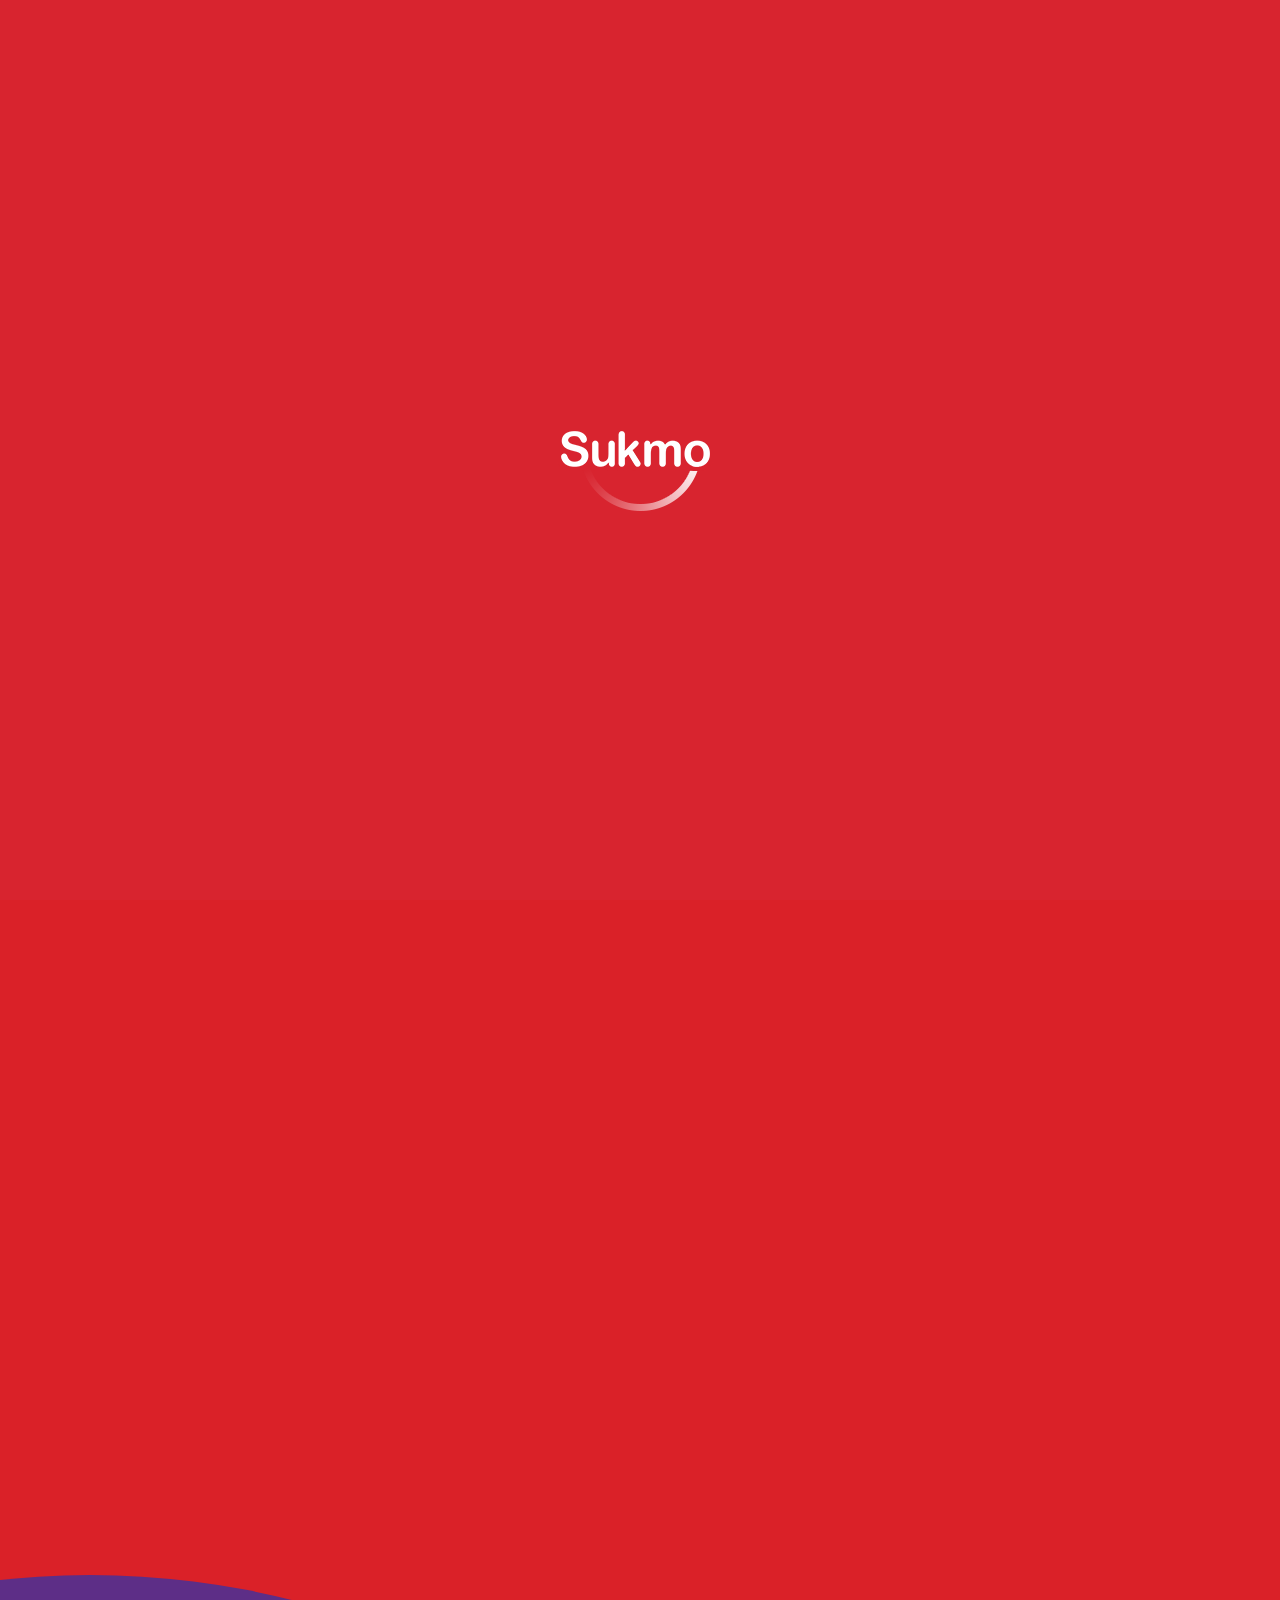
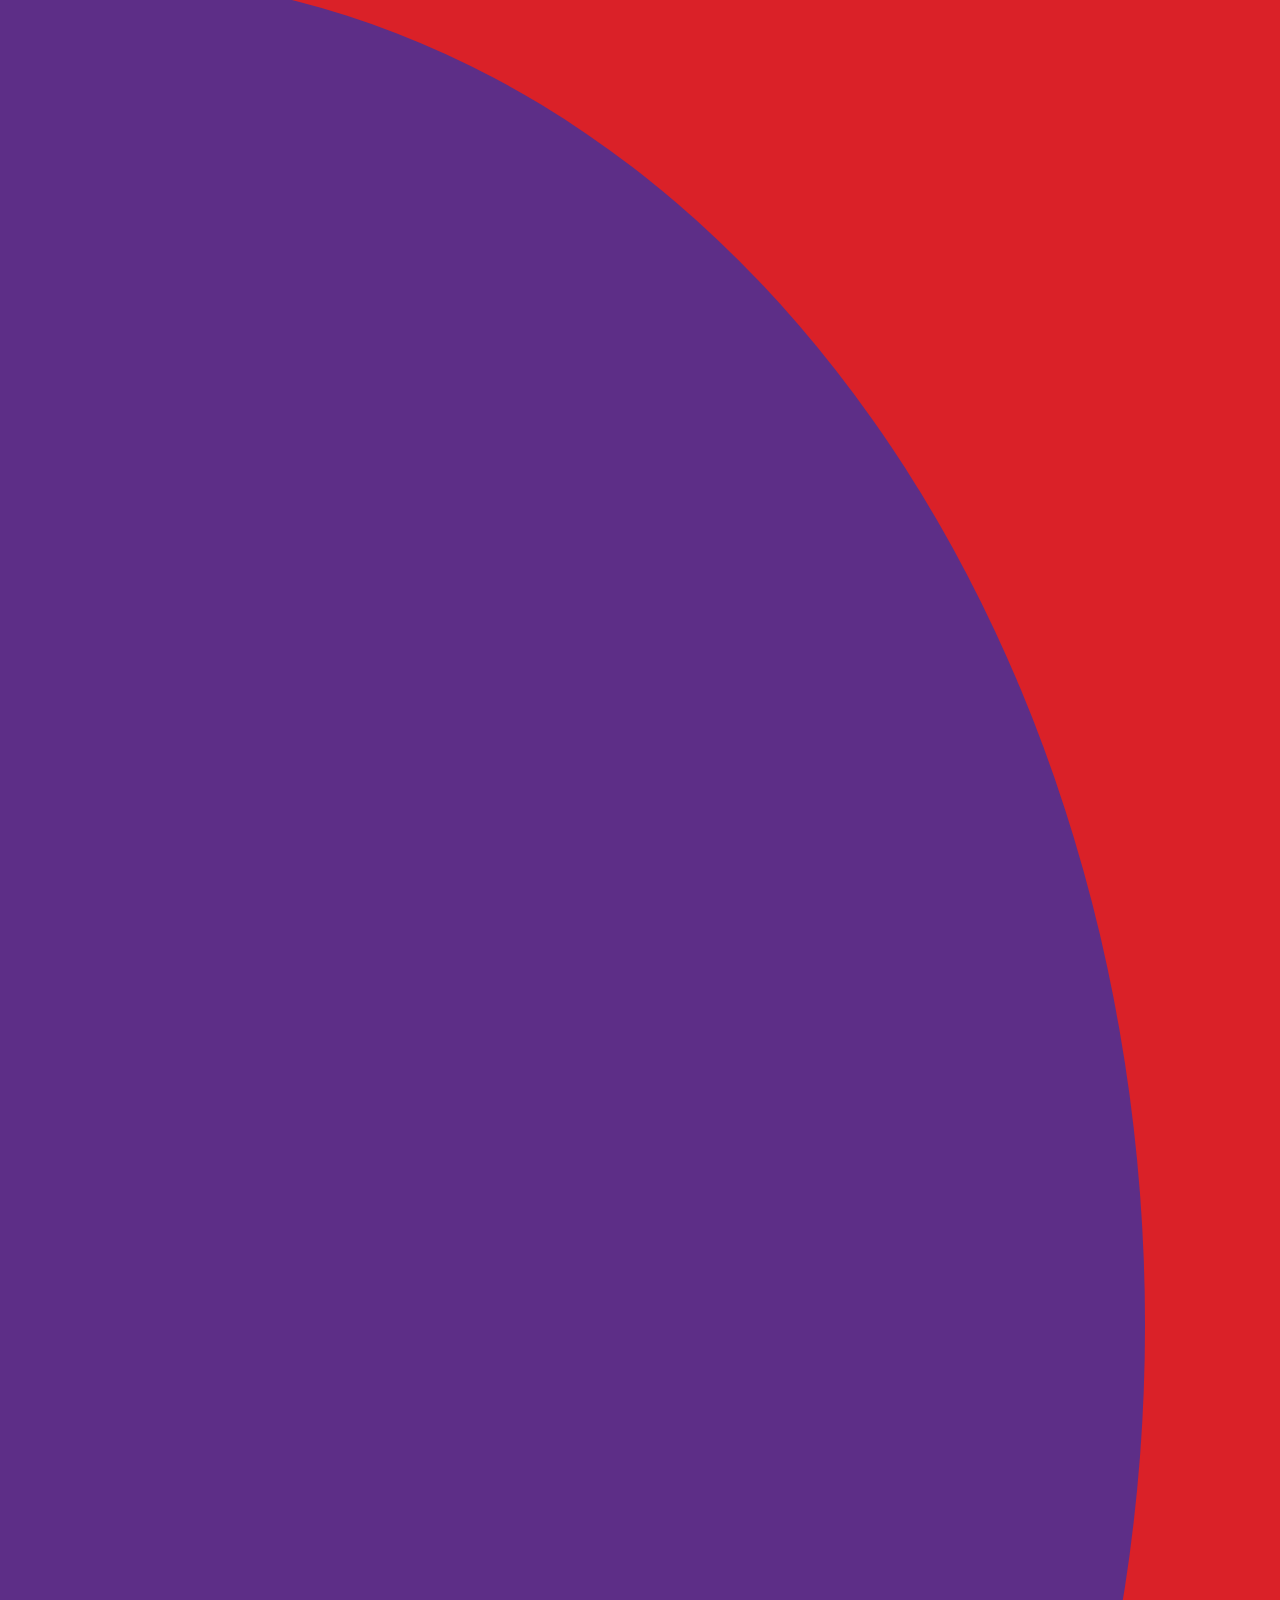
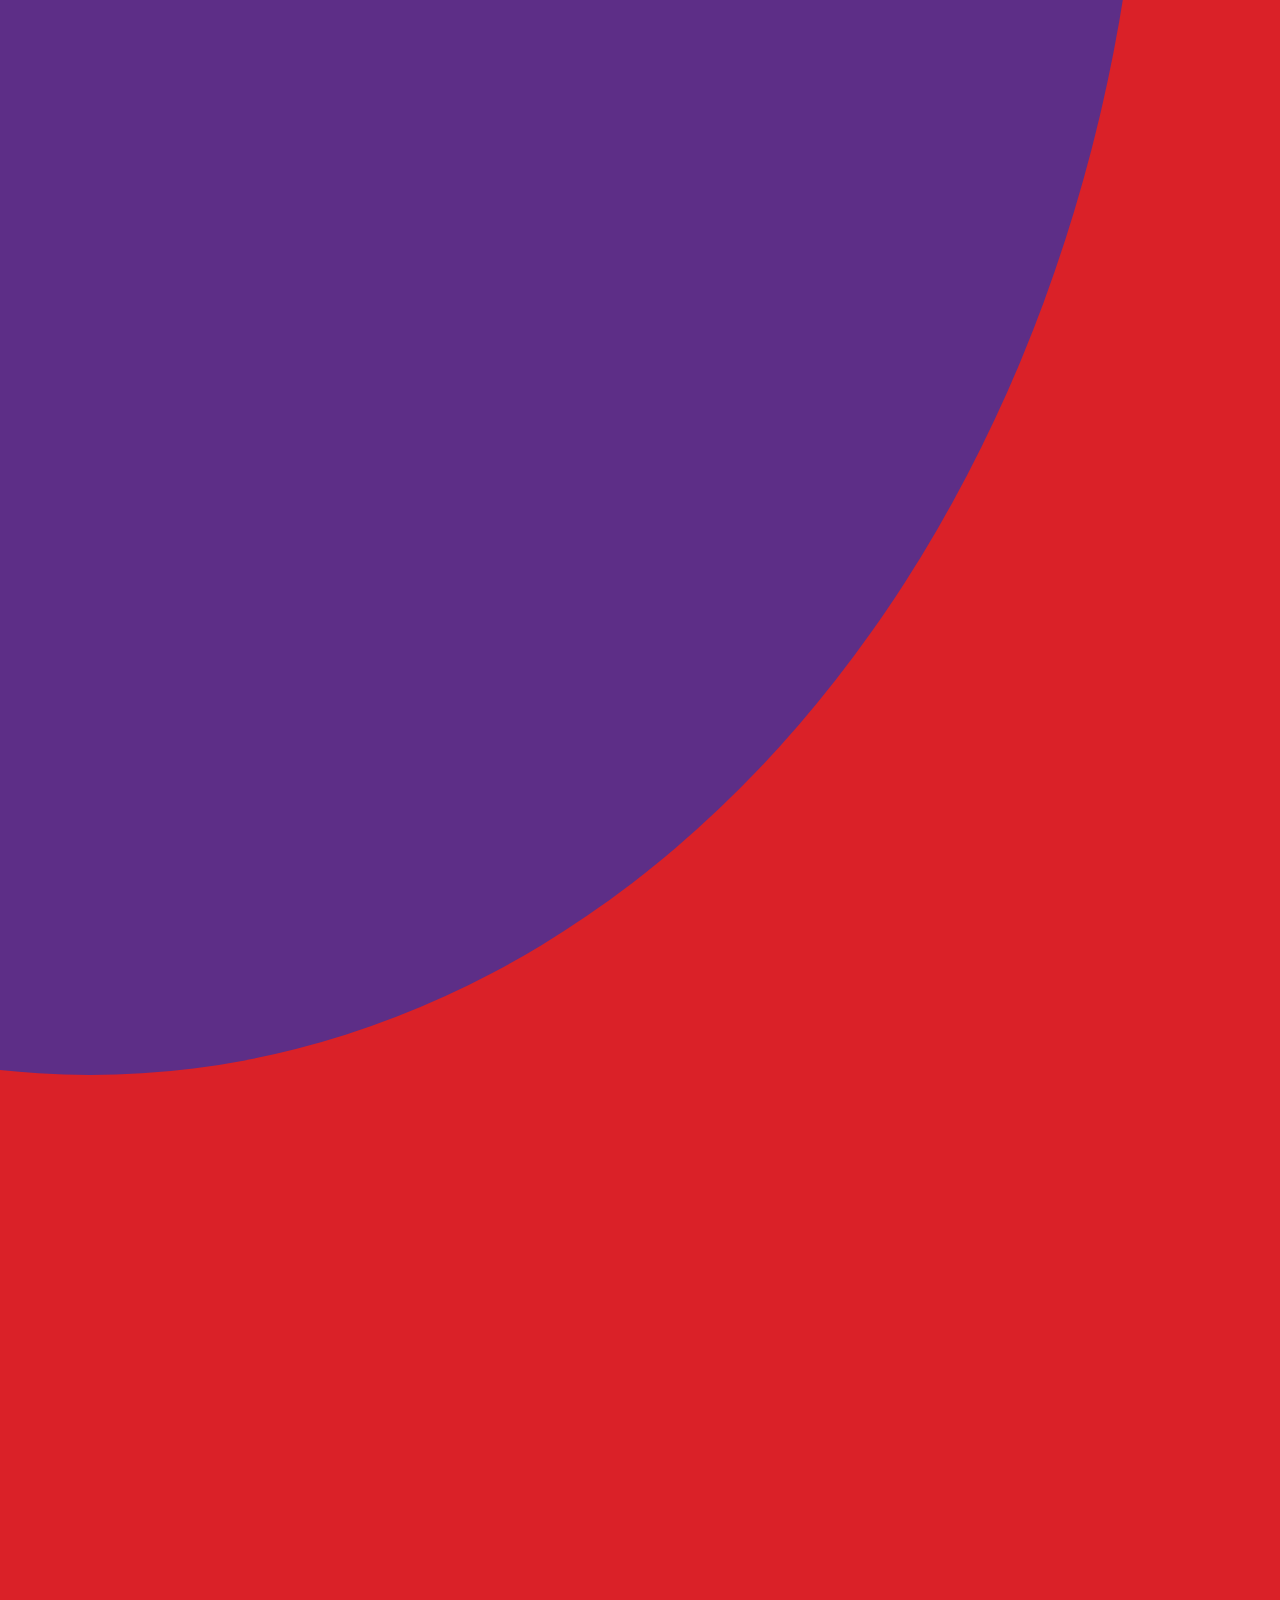
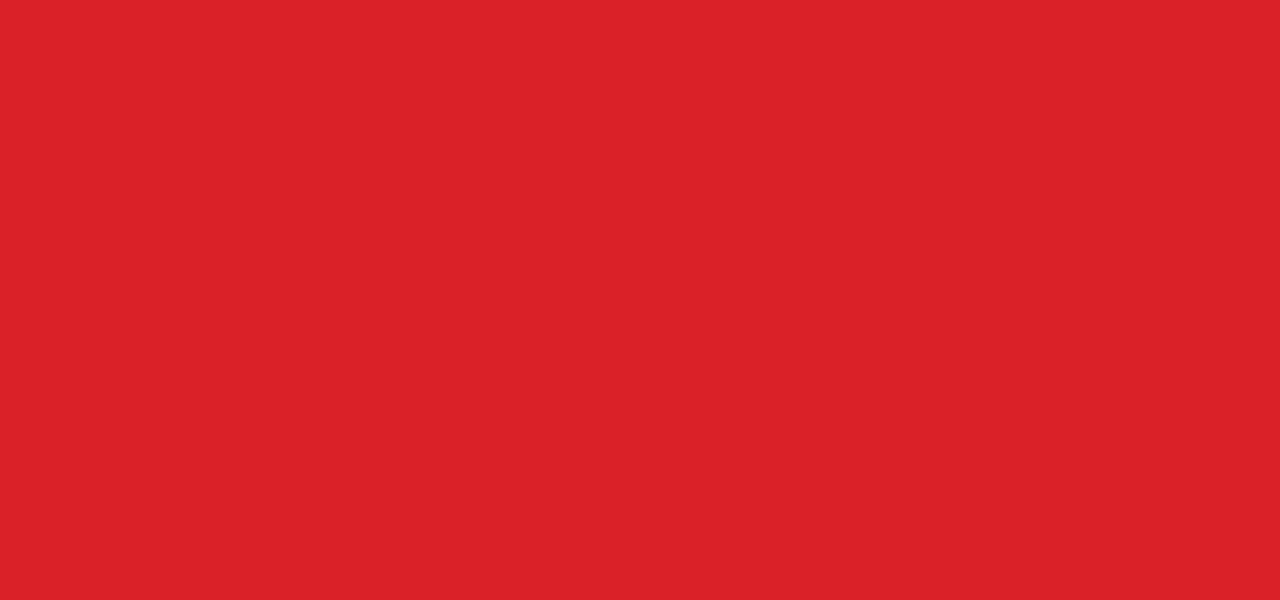
<file: index.html>
<!DOCTYPE html>
<html id="html">
<meta http-equiv="content-type" content="text/html;charset=UTF-8" />
<head>
	<meta charset="UTF-8">
	<meta content="width=device-width, initial-scale=1.0, maximum-scale=1.0, user-scalable=0" name="viewport">
	<link rel="icon" type="image/png" href="img/favicon.png" />
	<title>Sukmo - Access your freedom</title>
    
    <meta name="description" content="Sukmo - Access your freedom."/>
    <meta property="og:type" content="website"/>
    <meta property="og:title" content="Sukmo"/>
    <meta property="og:description" content="Access your freedom."/>
    <meta property="og:url" content="index.html"/>
    <meta property="og:site_name" content="Sukmo"/>
    <meta property="og:image" content="img/share-eng.jpg"/>
    
	<link href="css/reset.css" rel="stylesheet">
	<link href="css/css.css" rel="stylesheet">
	<link href="css/fonts.css" rel="stylesheet">
	<link rel="stylesheet" href="css/font-awesome.min.css">

	<script src="js/jquery-1.11.1.min.js"></script>
	<script src="js/TweenMax.min.js"></script>
	<script src="js/jquery.scrollify.min.js"></script>
	<script src="js/jquery.countTo.js"></script>
	<script src="js/ajax/libs/ScrollMagic/2.0.5/ScrollMagic.js"></script>
	<script src="js/animation.gsap.js"></script>
	<script src="js/ajax/libs/ScrollMagic/2.0.5/plugins/debug.addIndicators.js"></script>
	<script src="js/main.scrollmagic.js"></script>
	<script src="js/main.js"></script>
</head>
<body data-lang="en">
	<div id="loader">
		<div class="wrap-loader">
			<img src="img/fijo.png">
			<img id="gira" src="img/gira.png">
		</div>
	</div>
		
	<section class="home" data-section="home">
		<header>
			<div class="wrapper">
				<div class="logo">
					<a name="logo"><img src="img/logo.png"></a>
				</div>
				<div class="lang">
					<a href="index.html" class="active">ENG</a><a href="index-es.html">ESP</a><a href="index-fr.html">FRA</a>
				</div>
				<div class="toggle-menu">
					<span></span>
					<span></span>
					<span></span>
				</div>
				<nav class="main-nav">
					<ul>
						<li data-menu="app"><a href="#">App</a></li>
						<li data-menu="captains"><a href="#">Captains</a></li>
						<li data-menu="features"><a href="#">Features</a></li>
						<li data-menu="audioguides"><a href="#">Audio guides</a></li>
						<li ><a href="faqs-en.html">Faq</a></li>
						<li data-menu="download"><a href="#">Download</a></li>
					</ul>
				</nav>
			</div>
		</header>
		<div class="wrapper">
			<div class="dots">
				<div class="dot active" data-menu="home" data-dot="home"></div>
				<div class="dot" data-menu="app" data-dot="app"></div>
				<div class="dot" data-menu="captains" data-dot="captains"></div>
				<div class="dot" data-menu="features" data-dot="features"></div>
				<div class="dot" data-menu="audioguides" data-dot="audio guides"></div>
				<div class="dot" data-menu="download" data-dot="download"></div>
			</div>
		</div>
		<div class="main-intro">
			<div class="logo">
				<img src="img/big-logo.png">
				<div class="circle-mask">
					<div class="mask">
						<img class="bg" src="img/bg-logo-intro.jpg">
					</div>
					<img class="head" src="img/head-logo-intro.png">
				</div>
			</div>
			<div class="text">
				<p>Feel the sensation of Freedom</p>
			</div>
		</div>
		<div class="btn-descubre">
			<span>Discover</span>
			<img src="img/arrow-down.png" class="arrow-down" data-lang="en">
		</div>
	</section>

	<section class="mundo" data-section="app">
		<div class="wrapper">
			<div class="text">
				<h3>The world in your pocket</h3>
				<p>Tupuy is an audio guide app that allows you to visit the most important museums, monuments and city tours all around the world. All the audio guides are available for you to enjoy in your smartphone.</p>
				<a name="ag" class="btn-audioguias" data-lang="en">Watch all the audio guides</a>
			</div>
			<div class="hand">
				<img src="img/hand.png">
			</div>
		</div>
	</section>

	<div class="wrapper" id="wp-circle">
		<div class="circle-bg"></div>
	</div>

	<section class="capitanes" data-section="captains">
		<div class="wrapper">
			<div class="count">
				<span>+</span>
				<span class="n"></span>
			</div>
			<div class="text">
				Captains of their destiny travel with Tupuy.
			</div>
			<img src="img/img-capitanes.png" class="img-cap">
		</div>
	</section>

	<section class="caracteristicas" data-section="features">
		<div class="wrapper">
			<div class="cont">
				<div class="wp">
					<h3>Features</h3>
					<div class="carac">
						<img src="img/icon-offline.png">
						<div class="text">
							<h4>Offline</h4>
							<p>After you finish downloading the audio guides you will no longer need wi-fi.</p>
						</div>
					</div>
					<div class="carac">
						<img src="img/icon-visita.png">
						<div class="text">
							<h4>Visit</h4>
							<p>Enjoy it before, during and after your visit. No rental required.</p>
						</div>
					</div>
					<div class="carac">
						<img src="img/icon-audifonos.png">
						<div class="text">
							<h4>Hearing</h4>
							<p>Easier, more hygienic and more yours than anything.</p>
						</div>
					</div>
				</div>
			</div>
		</div>
	</section>

	<section class="escucha" data-section="audioguides">
		<div class="wrapper">
			<img src="img/bg-escucha.png" class="bg-escucha">
			<div class="text">
				<h3>Listen</h3>
				<a name="ag" class="btn-audioguias" data-lang="en">Watch all the audio guides. Try Free.</a>
			</div>
			<div class="player">
				<audio id="escucha-audio" src="audios/en/1.mp3" preload="auto"></audio>
				<div class="map">
					<ul>
						<li id="peru" file-name="1" class="selected" audio-name="Cusco Machu Pichu - Checkpoint"><img src="img/mark.png"><img src="img/mark-white.png" class="selected"></li>
						<li id="peru2" file-name="2" audio-name="Lima Barranco - Barranco's Mirador"><img src="img/mark.png"><img src="img/mark-white.png" class="selected"></li>
						<li id="usa" file-name="3" audio-name="New York Estatua de la Libertad - The Ferry"><img src="img/mark.png"><img src="img/mark-white.png" class="selected"></li>
						<li id="usa2" file-name="4" audio-name="New York Metropolitan - The Lovers"><img src="img/mark.png"><img src="img/mark-white.png" class="selected"></li>
						<li id="francia" file-name="5" audio-name="Paris Sacre Coeur - Architecture"><img src="img/mark.png"><img src="img/mark-white.png" class="selected"></li>
						<li id="francia2" file-name="6" audio-name="Paris Sacre Coeur - The dome and the Bell Tower"><img src="img/mark.png"><img src="img/mark-white.png" class="selected"></li>
					</ul>
				</div>
				<img id="shadow-player" src="img/shadow-player.png">
				<div class="controls">
					<div class="prev" file-name="6">
						<img src="img/prev.png">
					</div>
					<div class="play paused">
						<img src="img/pause.png">
						<img src="img/play.png" class="btn-play">
					</div>
					<div class="next" file-name="2">
						<img src="img/next.png">
					</div>
				</div>
				<img src="img/shadow-pause.png">
				<div class="time">
					<span class="current"></span> of <span class="total"></span>
				</div>
				<div class="audio-name">Cusco Machu Pichu - Checkpoint</div>
			</div>
		</div>
	</section>

	<section class="descargar" data-section="download">
		<div class="wrapper">
			<div class="text">
				<h3>Get Tupuy</h3>
				<p>Available in Appstore and Playstore <i class="fa fa-apple"></i> <i class="fa fa-android"></i></p>
			</div>
			<img src="img/bg-descargar.png" class="bg-descargar">
			<div class="btn-descargar">
				<div class="btn-apple">
					<a href="https://itunes.apple.com/us/app/tupuy-audio-guias-los-museos/id798664006?mt=8" target="_blank"><i class="fa fa-apple"></i></a>
				</div>
				<div class="btn-android">
					<a href="https://play.google.com/store/apps/details?id=com.mwluis.tupuy&amp;hl=es_419" target="_blank"><i class="fa fa-android"></i></a>
				</div>
				<div class="text">
					<span>Download Now.</span>
					<img src="img/arrow-down-red.png">
				</div>
			</div>
			<footer>
				<div class="left">
					<img src="img/logo.png">
					<p>© 2015, all rights reserved <span>- Created by <a href="http://www.estudionk.com/" target="_blank">Estudio NK</a></span></p>
				</div>
				<div class="right">
					<span>Follow us.</span>
					<i class="fa fa-facebook"><a href="https://www.facebook.com/tupuyapp?fref=ts" target="_blank"></a></i>
					<i class="fa fa-twitter"><a href="https://twitter.com/tupuy" target="_blank"></a></i>
				</div>
			</footer>
		</div>
	</section>

</body>

</html>
</file>
<file: css/css.css>
body, html{margin: 0 auto;padding: 0;height: 100%;width: 100%; font-family: 'vag rounded', sans-serif; color:#000; background: #da2128 !important;}

section {position: relative; display: block; overflow: hidden; width: 100%; min-height: 100vh; visibility: hidden;}
	.wrapper {position: relative; display: block; overflow: hidden; width: 95%; height: 100%; max-width: 1200px; margin:0 auto;}
	section > .wrapper {position: absolute; left: 0; right: 0;}

/* -- LOADER -------------------------------------- */

#loader {position: fixed; top: 0; left: 0; width: 100%; height: 100%; z-index: 10000000; background-color: #d8242f;; background-size: cover; background-position: center;}
	#loader img {position: absolute; top: 0; left: 0; width: 100%; display: block; transition: all .3s; z-index: 10;}
		#gira {z-index: 1 !important; -webkit-animation: gira 1s linear infinite; -ms-animation: gira 1s linear infinite; animation: gira 1s linear infinite;}
	#loader.close .wrap-loader img { -webkit-animation: initial !important; -ms-animation: initial !important; animation: initial !important; opacity: 0 !important; transform: scale(0) !important; -webkit-transform: scale(0) !important; -o-transform: scale(0) !important; -moz-transform: scale(0) !important;}
		.wrap-loader {position: absolute; top: 50%; left: 0; right: 0; margin:0 auto; width: 200px; height: 200px; transform: translateY(-50%); -webkit-transform: translateY(-50%); -o-transform: translateY(-50%); -moz-transform: translateY(-50%);}

/* -- HOME -------------------------------------- */

.home {background-image: url(../img/bg-home.jpg); background-size: cover; background-position: center; background-repeat: no-repeat;}
	
	.home header, .faq header {position: fixed; top: 0; left: 0; padding-top: 4%; display: block; width: 100%; z-index: 100000; transition: all .3s;}
		header.scrolled {padding-top: 2%;}
		header .logo {position: relative; display: block; float: left; overflow: hidden; cursor: pointer;}
			header .logo img {display: block; width: 100%; transition: all .3s;} 
				header.scrolled .logo img {width: 150px;}
				header .logo:hover img {opacity: .7 !important;}
 		header .main-nav {position: relative; float: right; display: block; padding-top: 10px;}
 		header.scroll .main-nav {padding-top: 5px;}
			.main-nav > ul > li {display: inline-block; vertical-align: middle; transition: all .3s;}
			//.main-nav > ul > li:nth-child(3) {margin-right: 15px;}
			.main-nav > ul > li:last-child {background-color: #5d2e87; box-shadow: 0 0 0 2px transparent inset; border-radius: 40px;}
				.main-nav > ul > li a {display: block; color: #fff; padding:18px 12px; font-size: 16px; text-transform: uppercase; transition: all .3s; font-weight: 700;}
				.main-nav > ul > li:last-child a {padding:18px 20px; padding-bottom: 16px; }

			header.osc .main-nav > ul > li:last-child {background-color: #30104D;}
			.main-nav > ul > li:last-child:hover, .mundo .text a:hover, .main-nav > ul > li:last-child.active {box-shadow: 0 0 0 2px #5d2e87 inset !important; color: #5d2e87 !important; background-color: transparent;}
			header.osc .main-nav > ul > li:last-child:hover, header.osc .main-nav > ul > li:last-child.active {box-shadow: 0 0 0 2px #30104D inset !important; color: #30104D !important; background-color: transparent !important;}
			header.osc .main-nav > ul > li:hover a, header.osc .main-nav > ul > li.active a {color: #30104D !important;}
			.main-nav > ul > li:hover a, .main-nav > ul > li.active a {color: #5d2e87 !important;}


		.toggle-menu {position: relative; display: none; float: right; width: 35px; height: 25px; }
			.toggle-menu span {position: absolute; top: 0; left: 0; width: 100%; border-radius: 3px; background-color: #fff; height: 5px; transition: all .3s; }
				.toggle-menu span:nth-child(2) {top: 10px;}
				.toggle-menu span:last-child {top: 20px;}
			.toggle-menu.active span:first-child {-webkit-transform: rotate(45deg);-ms-transform: rotate(45deg);transform: rotate(45deg); top:9px !important; -webkit-transform: rotate(45deg); -moz-transform: rotate(45deg); -ms-transform: rotate(45deg); -o-transform: rotate(45deg);}
			.toggle-menu.active span:nth-child(2) {-webkit-transform: rotate(-45deg);-ms-transform: rotate(-45deg);transform: rotate(-45deg); top: 9px !important; -webkit-transform: rotate(-45deg); -moz-transform: rotate(-45deg); -ms-transform: rotate(-45deg); -o-transform: rotate(-45deg);}
			.toggle-menu.active span:last-child { opacity: 0 !important;}

			.lang {position: relative; display: inline-block; vertical-align: middle; width: 110px; float: right; color: #fff; margin-top: 28px; margin-left: 14px;}
				.audioguias .lang {margin-right: 60px;}
				.lang a {display: inline-block; vertical-align: middle; font-size: 14px; color: #fff; transition: all .3s;}
				.lang a.active {font-weight: 700;}
				.lang a {margin-right: 7px; padding-right: 7px; border-right: solid 1px #fff;}
				.lang a:last-child {margin-right: 0; padding-right: 0; border:none !important;}
				//.lang a:not(.active) {margin-top: 2px;}
				.lang a:not(.active):hover {opacity: .5;}
	
	.home .main-intro {position: absolute; top: 0; left: 0; right: 0; margin:0 auto; display: inline-block;}
		.main-intro .logo {display: inline-block; overflow: hidden; margin:0 auto; width: 100%;}
			.main-intro .logo > img {width: auto; height: 100%; display:block;}
			.logo .circle-mask {position: absolute; bottom: 11.15%; right: 7.62%; display: block; width: 77.3195%; height: 79.55%; border-radius: 50%;}
				.circle-mask .mask {position: absolute; top: 0; left: 0; overflow: hidden; width: 100%; height: 100%; border-radius:50%;}
					.circle-mask img {position: absolute; bottom: -100px; left: 0; display: block; width: 100%;}
		.main-intro .text {position: absolute; top: 0; right:-10px; display: inline-block; overflow: hidden; padding: 60px 35px; border-radius: 50%; background-color: #5d2e87;}
		body[data-lang="en"] .main-intro .text {padding: 70px 35px;}
			.main-intro .text p {font-size: 26px; color: #fff; font-weight: 700; max-width: 160px; text-align: center;}
		.btn-descubre, .btn-descubre-detalle {position: absolute; bottom: 3%; left: 0; z-index: 1000; right: 0; margin:0 auto; width: 200px; cursor: pointer; display: block; text-align: center;}
			.btn-descubre-detalle {bottom: 110px;}
			.btn-descubre span, .btn-descubre-detalle span {display: block; color: rgba(256,256,256,.44); font-size: 20px; margin-bottom: 20px; transition: all .3s;}
			.btn-descubre:hover span, .btn-descubre-detalle:hover span {color: #fff !important;}
			.btn-descubre .arrow-down, .btn-descubre-detalle .arrow-down {display: block; margin:0 auto; -webkit-animation: jump .6s linear alternate infinite; animation: jump .6s linear alternate infinite;}


/* -- MUNDO -------------------------------------- */

.mundo {background-color: #da2128; overflow: visible;}
	.mundo .wrapper {overflow: visible;}

	.mundo .text {position: absolute; top: 50%; left: 6%; display: block; max-width: 525px; z-index: 10; text-align: center; transform: translateY(-50%); -webkit-transform: translateY(-50%); -o-transform: translateY(-50%); -moz-transform: translateY(-50%);}
		.mundo .text h3 {font-size: 43px; color: #fff; font-weight: 700; margin-bottom: 20px;}
		.mundo .text p {font-size: 20px; color: #fff; font-weight: 300; line-height: 30px; margin-bottom: 25px; font-family: sans-serif;}
		.mundo .text a, .escucha .text a {display: inline-block; font-size: 16px; text-transform: uppercase; white-space: nowrap; cursor: pointer; color: #fff; font-weight: 700; padding: 15px 22px; transition: all .3s; border-radius: 35px; box-shadow: 0 0 0 2px transparent inset; background-color: #5d2e87;}
	
	.mundo .hand {position: absolute; top: 20%; right: 5%; display: block; width: 67.2%;}
		.hand img {width: 100%; display: block;}
	
	#wp-circle {overflow: visible; position: absolute; top: 1670px; left: 0; right: 0; width: 100%;}
		.circle-bg {position: absolute; right: 95px; width: 2110px; height: 2115px; border-radius: 50%; background-color: #5d2e87;}
	

/* -- CAPITANES -------------------------------------- */

.capitanes .wrapper {z-index: 1000;}
	
	.capitanes .count {position: absolute; top: 52%; left: 11.5%; font-size: 170px; color: #fff; z-index: 10; font-weight: 700; transform: translateY(-50%); -webkit-transform: translateY(-50%); -o-transform: translateY(-50%); -moz-transform: translateY(-50%);}
		.count span:first-child {letter-spacing: -60px; vertical-align: middle;}
		.count span:last-child {letter-spacing: -10px; vertical-align: middle;}

	.capitanes .img-cap {position: absolute; top: 53%; right: 7.2%; transform: translateY(-50%); -webkit-transform: translateY(-50%); -o-transform: translateY(-50%); -moz-transform: translateY(-50%);}
	
	.capitanes .text {position: absolute; top: 66%; right: 42%; font-size: 25px; color: #fff; font-weight: 700; text-align: center; width: 215px; height: 215px; border-radius: 50%; background-color: #faa61a; padding: 64px 30px; z-index: 100; transform: translateY(-50%); -webkit-transform: translateY(-50%); -o-transform: translateY(-50%); -moz-transform: translateY(-50%);}


/* -- CARACTERÍSTICAS -------------------------------------- */

.caracteristicas .cont {position: absolute; top: 50%; left: 10%; width: 60%; z-index: 1000; text-align: center; transform: translateY(-50%); -webkit-transform: translateY(-50%); -o-transform: translateY(-50%); -moz-transform: translateY(-50%);}
	.caracteristicas .wp {position: absolute; top: 50%; z-index: 1000; text-align: center; transform: translateY(-50%); -o-transform: translateY(-50%); -moz-transform: translateY(-50%);}
	.cont h3 {display: block; text-align: center; margin-bottom: 60px; font-size: 71px; color: #faa61a; font-weight: 300;}
	.cont .carac {position: relative; display: block; float: left; width: 28.4%;}
		.carac:nth-of-type(2) {margin:0 7.3%;}
		.carac img {display: block; margin:0 auto; margin-bottom: 50px; max-height: 118px;}
		.carac .text {position: relative; display: block; width: 100%;}
		.carac:last-child .text {max-width: 190px; margin:0 auto;}
			.carac h4 {font-size: 42px; font-weight: 700; color: #fff; margin-bottom: 25px; white-space: nowrap;}
			.carac p {font-size: 18px; line-height: 30px; color: #fff; font-weight: 300; font-family: sans-serif;}


/* -- ESCUCHA -------------------------------------- */

.escucha .bg-escucha {position: absolute; top: 50%; left: 13%; transform: translateY(-50%); -webkit-transform: translateY(-50%); -o-transform: translateY(-50%); -moz-transform: translateY(-50%);}
.escucha .text {position: absolute; top: 50%; left: 6%; text-align: center; transform: translateY(-50%); -webkit-transform: translateY(-50%); -o-transform: translateY(-50%); -moz-transform: translateY(-50%);}
	.escucha h3 {color: #fff; font-size: 97px; font-weight: 300;} 
	.escucha a {background-color: #30104D !important;}
		.escucha .text a:hover {box-shadow: 0 0 0 2px #30104D inset !important; color: #30104D !important; background-color: transparent !important;}

.escucha .player {position: absolute; top: 55%; right: 7.2%; width: 51.25%; text-align: center; transform: translateY(-50%); -webkit-transform: translateY(-50%); -o-transform: translateY(-50%); -moz-transform: translateY(-50%);}
	.escucha .player .map {position: relative; display: block; overflow: hidden; width: 100%; margin:0 auto; margin-bottom: -50px; background: url(../img/escuchar-map.jpg); background-size: cover; background-repeat: no-repeat; background-position: -35px center; border-radius: 50%; padding-bottom: 100%;}
		.player .map ul {position: absolute; top: 0; left: 0; width: 100%; height: 100%; border-radius: 50%;}
		.player .map li {position: absolute; cursor: pointer; transition: all .3s;}
		.player .map li:not(.selected):hover {opacity: .7 !important;}
			.player .map li#peru {top: 335px; left: 210px;}
			.player .map li#peru2 {top: 342px; left: 225px;}
			.player .map li#usa {top: 240px; left: 195px;}
			.player .map li#usa2 {top: 232px; left: 175px;}
			.player .map li#usa3 {top: 222px; left: 185px;}
			.player .map li#francia {top: 190px; left: 380px;}
			.player .map li#francia2 {top: 203px; left: 400px;}
			.player .map li#francia3 {top: 195px; left: 390px;}
		
			.player .map li.selected {z-index: 10;}
			.player .map li .selected {position: absolute; top: 0; left: 0; opacity: 0; transition: all .3s;}
			.player .map li.selected img.selected {opacity: 1 !important;}

	.escucha .player .controls {position: relative; display: block; overflow: hidden; width: 100%; margin-bottom: -25px; margin-top: -145px;}
		.controls div {position: relative; display: inline-block; vertical-align: middle; cursor: pointer; transition: all .3s;}
		.controls div:hover {opacity: .7 !important;}
		.controls div:active {transform: scale(.9) !important;}
		.controls .play {margin:0 60px;}
			.play .btn-play {position: absolute; top: 0; left: 0; opacity: 0; pointer-events:none; transition: all .3s;}
			.play.paused .btn-play {opacity: 1 !important; pointer-events:auto;}
	
	.escucha .player .time {display: block; width: 100%; margin-bottom: 15px; color: #fff; font-size: 39px; font-weight: 300;}
	.escucha .player .audio-name {display: block; width: 100%; color: #fff; font-size: 21px; font-weight: 300;}

	#shadow-player {width: 100%;}



/* -- DESCARGAR -------------------------------------- */

.bg-descargar {position: absolute; top: 48%; left: -31%; right: 0; margin:0 auto; height: 70vh; z-index: 100; //width: 74.8%; transform: translateY(-50%); -webkit-transform: translateY(-50%); -o-transform: translateY(-50%); -moz-transform: translateY(-50%);}
.descargar .wrapper > .text {position: absolute; top: 36%; right: 18%; transform: translateY(-50%); -webkit-transform: translateY(-50%); -o-transform: translateY(-50%); -moz-transform: translateY(-50%);}
	.descargar .text h3 {font-size: 80px; color: #fff; font-weight: 300;}
	.descargar .text p {font-size: 17px; padding-left: 105px; color: #fff; margin-top: 5px;}
		.descargar .text p i {vertical-align: middle; margin-left: 5px; font-size: 35px;}

.btn-descargar {position: absolute; top: 68%; left: 11%; width: 345px; height: 345px; cursor: pointer; text-align: center; border-radius: 50%; z-index: 100; transform: translateY(-50%); -webkit-transform: translateY(-50%); -o-transform: translateY(-50%); -moz-transform: translateY(-50%);}
	.btn-descargar .btn-apple, .btn-descargar .btn-android {position: absolute; top: 50%; width: 100%; height: 100%; border-radius: 50%; background-color: #fff; transition: all .3s cubic-bezier(.6,-0.37,.28,1.46) ; transform: translateY(-50%); -webkit-transform: translateY(-50%); -o-transform: translateY(-50%); -moz-transform: translateY(-50%);}
	.btn-descargar:not(.clicked):hover .btn-apple, .btn-descargar:not(.clicked):hover .btn-android {background-color: #000; transition: all .3s ; transition-delay: 0s !important;}
	.btn-descargar .btn-apple:hover, .btn-descargar .btn-android:hover {background-color: #000; transition: all .3s; transition-delay: 0s !important;}
	.btn-descargar .btn-apple {left: 0;}
	.btn-descargar .btn-android {right: 0;}
		.btn-descargar .btn-apple a, .btn-descargar .btn-android a {position: absolute; top: 0; left: 0; width: 100%; height: 100%; z-index: 10;}
		.btn-descargar .btn-apple i, .btn-descargar .btn-android i {position: absolute; top: 50%; left: 0; right: 0; margin:0 auto; opacity: 0; font-size: 50px; color: #DA2128; transition: all .3s;}
	
	.btn-descargar .text {position: absolute; top: 0; left: 0; width: 100%; height: 100%; color: #da2128; z-index: 10; font-size: 38px; font-weight: 700; padding-top: 130px; transition: all .3s;}
		.btn-descargar .text span {display: block; margin-bottom: 20px;}

	//.btn-descargar:active {transform: scale(.8); -webkit-transform: scale(.8); -o-transform: scale(.8); -moz-transform: scale(.8);}
	.btn-descargar.clicked .btn-apple, .btn-descargar.clicked .btn-android {width: 160px !important; height: 160px !important; z-index: 100;}
	.btn-descargar.clicked .btn-apple i, .btn-descargar.clicked .btn-android i {top: 33% !important; opacity: 1 !important; transition-delay: .5s;}
	.btn-descargar.clicked .text {opacity: 0 !important; top: 10% !important; z-index: -1;}


footer {position: absolute; bottom: 20px; left: 0; display: block; overflow: hidden; width: 100%;}
	footer .left {position: relative; display: block; float: left;}
		.left img {display: inline-block; vertical-align: middle; width: 150px; margin-right: 25px;}
		.left p {display: inline-block; vertical-align: middle; font-size: 18px; color: #fff;}
			.left span {font-size: 14px; color: rgba(256,256,256,.5);}
				.left span a {color: rgba(256,256,256,.5); font-weight: 700; transition: all .3s;} 
				.left span a:hover {color: #fff;}
	footer .right {position: relative; display: block; float: right;}
		.right span {display: inline-block; vertical-align: middle; font-size: 18px; color: #fff; font-weight: 700;}
			.right i {display: inline-block; vertical-align: middle; width: 60px; height: 60px; font-size: 30px; border-radius:50%; transition: all .3s; box-shadow: 0 0 0 2px transparent inset; background-color: #78cdf0; margin-left: 2px; color: #fff; text-align: center; padding-top: 16px;}
				.right i.fa-facebook {margin-left: 20px; background-color: #537bbd;}
			.right i a {position: absolute; top: 0; left: 0; width: 100%; height: 100%; z-index: 1;}
			.right i:hover {box-shadow: 0 0 0 2px #78cdf0 inset !important; background-color: transparent !important}
			.right i.fa-facebook:hover {box-shadow: 0 0 0 2px #537bbd inset !important;}


/* -- DOTS -------------------------------------- */

.dots {position: fixed; top: 50%; right: 30px; width: 15px; z-index: 1000000; transform: translateY(-50%); -webkit-transform: translateY(-50%); -o-transform: translateY(-50%); -moz-transform: translateY(-50%);}
	.dot {display: block; width: 100%; position: relative; height: 15px; border:solid 2px rgba(256,256,256,.4); margin-bottom: 40px; cursor: pointer; transition: all .3s; border-radius: 50%;}
	.dot.active {border:solid 2px #fff; background-color: #fff;}
	.dot:hover {border:solid 2px #fff;}
		.dot:hover::before {opacity: 1 !important; right: 15px !important;}
	.dot:last-child {margin-bottom: 0;}
		.dot::before {content:attr(data-dot); position: absolute; top: -5px; right: 5px; white-space: nowrap; padding: 5px 10px; border-radius: 5px; opacity: 0; color: #fff; font-size: 14px; text-transform: uppercase; font-weight: 700; transition: all .3s;}


/* -- FAQS -------------------------------------- */

.faqs header .logo img:last-child {position: absolute; top: 0; left: 0; opacity: 1; transition: all .3s;}
header.white .logo img:first-child {opacity: 1;}
header.white .logo img:last-child {opacity: 0;}
header.white .main-nav > ul > li a {color: #da2128;}
header.white .main-nav > ul > li:last-child a {color: #fff;}
header.white .lang a {color: #959595; border-right: solid 1px #959595;}
.faqs footer {position: relative; bottom: 0; margin-top: 15%; z-index: 10;}

.faq, .faq .wrapper {overflow: visible;}
	.faq h2 {position: absolute; font-size: 133px; color: #da2128; top: 45%; left: 15%; transform: translateY(-50%); -webkit-transform: translateY(-50%); -o-transform: translateY(-50%); -moz-transform: translateY(-50%);}
	.faq .hand {position: absolute; top: 25%; right: 5%; width: 67%;}
	
	#wp-circle.circle-faq {top: -20vh; max-width: 100%; height: 120%;}
		#wp-circle.circle-faq::after {content:''; position: absolute;  bottom: 0; left: 0; width: 100%; height: 50%; background-color: #da2128;}
		#wp-circle.circle-faq .circle-bg {right: -5%; width: 150%; height: 100%; background-color: #da2128;}

	.faqs-list {position: relative; display: block; width: 100%; margin: 0 auto; z-index: 10; color: #fff;}
		.faqs-list ul {display: block; width: 95%;  max-width: 850px; margin:0 auto;}
			.faqs-list ul li {position: relative; margin-top: 100px; display: block; padding-left: 100px;}
				.faqs-list ul li .number {position: absolute; top: -30px; left: 0; width: 125px; height: 125px; z-index: 5; font-weight: 700; border-radius: 50%; background-color: #5d2e87; font-size: 42px; text-align: center; padding: 44px 0;}
				.faqs-list ul li h4 {position: relative; z-index: 10; display: block; margin-bottom: 20px; font-size: 20px; line-height: 30px;}
				.faqs-list ul li p {position: relative; z-index: 10; font-family: 'Arial'; font-size: 18px; line-height: 22px;}


	





@media screen and (max-width: 1370px){

	.main-intro .text {padding: 40px 20px;}
	body[data-lang="en"] .main-intro .text {padding: 50px 20px;}
		.main-intro .text p {font-size: 20px; max-width: 120px;}
	.capitanes .text {top: 73%;}

	.escucha .text {left: 16%;}
	.escucha .bg-escucha {left: 23%; width: 320px;}
	.escucha .player .map {width: 70%; padding-bottom: 70%;}
		.player .map li#peru {top: 225px; left: 140px;}
		.player .map li#peru2 {top: 232px; left: 155px;}
		.player .map li#usa {top: 150px; left: 115px;}
		.player .map li#usa2 {top: 142px; left: 95px;}
		.player .map li#usa3 {top: 160px; left: 100px;}
		.player .map li#francia {top: 120px; left: 255px;}
		.player .map li#francia2 {top: 133px; left: 265px;}
		.player .map li#francia3 {top: 126px; left: 260px;}
	
	.escucha .player .controls {margin-top: -125px;}
		.controls .play {width: 80px;}
			.controls .play img {width: 100%;}
		.escucha .player .time {font-size: 29px;}
		.escucha .player .audio-name {font-size: 18px;}

	.btn-descargar {width: 285px; height: 285px; top: 65%; left: 14%;}
		.btn-descargar .text {padding-top: 110px;}
		.btn-descargar.clicked .btn-apple, .btn-descargar.clicked .btn-android {width: 48% !important; height: 48% !important; z-index: 100; transition-delay: .2s;}

	.lang {margin-top: 23px;}
	.home header {padding-top: 2%;}
		header .logo {width: 150px;}
		header .main-nav {padding-top: 5px;}
			.main-nav > ul > li a {font-size: 14px;}

	.close-window {top: 6px !important;}

	.left img {width: 120px; margin-right: 0;}
	.left p, .right span {font-size: 14px;}
	.right i {width: 40px; height: 40px; padding-top: 13px; font-size: 18px;}

	.audioguias .bg-descargar {height: initial; width: 40%;}
//	.audioguias .btn-descargar {top: 80% !important; left: 20% !important;}

	.dots {width: 10px;}
		.dot {height: 10px; margin-bottom: 25px;}

	.mundo .text h3 {font-size: 38px;}
	.mundo .text p {font-size: 16px; line-height: 26px;}

	.capitanes .count {font-size: 175px; top: 52%; left: 17%;}
	.capitanes .text {top: 70%; font-size: 21px; width: 195px; height: 195px; padding: 57px 30px; right: 42%;}
	.capitanes .img-cap {top: 61%; width: 36%; right: 14.2%;}

	.cont h3 {margin-bottom: 40px; font-size: 60px;}
	.carac img {width: 100px; margin-bottom: 30px;}
	.carac h4 {font-size: 35px; margin-bottom: 20px;}
	.carac p {font-size: 18px; line-height: 28px;}

	.descargar .wrapper > .text {top: 36%; right: 23%;}
		.descargar .text h3 {font-size: 60px;}
		.descargar .text p {font-size: 17px; padding-left: 35px;}
	.bg-descargar {height: 60vh; top: 54%; left: -31%;}
	.btn-descargar {width: 245px; height: 245px; top: 65%; left: 14%;}
		.btn-descargar .text {padding-top: 85px; font-size: 28px;}
		.btn-descargar.clicked .btn-apple i, .btn-descargar.clicked .btn-android i {top: 30% !important;}

		.detalles {margin-bottom: 10% !important;}

	.faq .hand {width: 55%;}
	.faqs-list {padding-top: 5%;}

}

@media screen and (max-width: 1024px){

	.capitanes .img-cap {width: 400px;}
	.capitanes .count {font-size: 175px; left: 11%;}
	.capitanes .text {top: 69%;}
	.escucha h3 {font-size: 77px;}

	.mundo .text {max-width: 425px;}
		.mundo .text h3 {font-size: 35px;}
		.mundo .text p  {font-size: 17px; line-height: 25px;}

	.capitanes .text {top: 72%; width: 185px; height: 185px; font-size: 22px; padding: 52px 20px;}

	.cont h3 {font-size: 50px;}
	.carac img {width: auto; max-height: 70px; margin-bottom: 30px;}
	.carac h4 {font-size: 35px; margin-bottom: 15px;}
	.carac p {font-size: 16px; line-height: 23px;}

	.escucha .player .map {width: 80%; padding-bottom: 80%;}

	.bg-descargar {height: 60vh;}
	.descargar .wrapper > .text {top: 39%; right: 15%;}
		.descargar .text h3 {font-size: 60px;}
		.descargar .text p {font-size: 15px; padding-left: 55px;}

	.audioguias .lang {margin-right: 50px;}
	.close-window {right: -10px !important;}
	
	.detalles h4 {font-size: 75px !important; margin-bottom: 20px !important;}
	.audioguias .btn-descargar {left: 0 !important;}
	.audioguias .bg-descargar {top: 62% !important; left: -72% !important;}

	#shadow-player {margin-bottom: 6%;}

	.faq h2 {font-size: 90px;}
	.faq .hand {width: 65%;}
	.faqs-list {padding-top: 0;}
	#wp-circle.circle-faq .circle-bg {width: 250%; right: -50%;}


}

@media screen and (max-width:800px){

	.dots, .main-intro .logo > img, .escucha .bg-escucha {display: none;}

	section {min-height: initial !important; padding: 100px 0;}
	.home {min-height: 100vh !important}

	section > .wrapper {position: relative;}

	.home .main-intro {width: 100% !important;}
	.logo .circle-mask {top: 55%; left: -2%; width: 500px; height: 500px; right: 0; margin: 0 auto; transform: translateY(-50%); -webkit-transform: translateY(-50%); -o-transform: translateY(-50%); -moz-transform: translateY(-50%);}
		.circle-mask img {bottom: -5px;}
		.main-intro .text {top: 35% !important; right: 14%; transform: translateY(-50%); -webkit-transform: translateY(-50%); -o-transform: translateY(-50%); -moz-transform: translateY(-50%);}

	.mundo .text {position: relative; top: 0; left: 0; right: 0; margin:0 auto; margin-bottom: 50px; transform: translateY(0); -webkit-transform: translateY(0); -o-transform: translateY(0); -moz-transform: translateY(0);}
	.mundo .hand {position: relative; top: 0; right: 40%; width: 135%;}
	.capitanes .count, .escucha .text, .escucha .player, .bg-descargar, footer, .descargar .wrapper > .text, .btn-descargar, footer {position: relative; left: 0; top: 0; display: block; text-align: center; transform: translateY(0); -webkit-transform: translateY(0); -o-transform: translateY(0); -moz-transform: translateY(0);}
	.capitanes .img-cap {position: relative; top: 0; left:0; right: 0; display: block; margin:0 auto; transform: translateY(0); -webkit-transform: translateY(0); -o-transform: translateY(0); -moz-transform: translateY(0);}
	.capitanes .text {right: 12%;}
	
	.circle-bg {right: 0;}

	.caracteristicas .cont, .caracteristicas .wp {position: relative; left: 0; top: 0; margin:0 auto; display: block; transform: translateY(0); -webkit-transform: translateY(0); -o-transform: translateY(0); -moz-transform: translateY(0);}

	 .escucha .player {width: 100%; margin-top: 50px;}
	 	.player .map li#peru {top: 305px; left: 190px;}
		.player .map li#peru2 {top: 312px; left: 205px;}
		.player .map li#usa {top: 210px; left: 175px;}
		.player .map li#usa2 {top: 192px; left: 155px;}
		.player .map li#usa3 {top: 200px; left: 162px;}
		.player .map li#francia {top: 170px; left: 355px;}
		.player .map li#francia2 {top: 184px; left: 365px;}
		.player .map li#francia3 {top: 178px; left: 360px;}

	.descargar {padding-bottom: 0;}

	.bg-descargar {height: initial; width: 80% !important;}
	.btn-descargar {margin:0 auto; margin-top: -20%;}
	.audioguias .bg-descargar {display: block !important; left: 0 !important;}
	footer {margin-top: 80px; margin-bottom: 20px;}

	.audioguias .home {padding: 0 !important;}
	.detalles {float: none !important; margin-right:0 !important; margin-bottom: 100px !important; border-radius: 50px !important; padding: 120px 0px !important; width: 100% !important; height: initial !important;}
	.lista .wrapper {width: 100% !important;}

		
	.toggle-menu {display: block !important; margin-top: 20px; position: absolute; right: 7px; top: 0;}
	.audioguias .toggle-menu {right: 57px;}
	.lang {position: absolute; right: 55px;}
	header .main-nav {position: absolute !important; display: none;top: 100%; right: -5%; z-index: 100000; padding-top: 5px; width: 110%; text-align: right; padding: 10px 30px; padding-bottom: 20px;background-color: rgba(0,0,0,.2); background-color: #A8171D; padding: 10px 30px; padding-bottom: 20px;}
		.main-nav > ul > li {display: block; margin: 5px 0; border-bottom: solid 1px rgba(0,0,0,.1);}
		.main-nav > ul > li:last-child {display: inline-block;}
	header .wrapper {height: 77px; overflow: visible;}

	footer .right {margin-top: 6px;}
		.right i.fa-facebook {margin-left: 10px;}

	.faq {padding-top: 160px; overflow: hidden;}
	.faq > .wrapper {overflow: hidden}
	.faq .hand {width: 65%; position: relative; float: right;}
	.faq h2 {font-size: 70px; top: 25%;}
	header.white .toggle-menu span {background-color: #da2128;}
	#wp-circle.circle-faq {top: 0; height: 100%; max-width: 700px; width: 700px;}
		#wp-circle.circle-faq::after {left: -50px; width: 800px;}
	header.white .main-nav > ul > li a {color: #fff;}
	.faqs-list {margin-top: -30vh;}
	.faqs-list ul {margin-top: 200px;}
		.faqs-list ul li h4 {font-size: 18px; line-height: 24px;}
		.faqs-list ul li p {font-size: 15px; line-height: 20px;}
		.faqs-list ul li .number {width: 85px; height: 85px; padding: 24px 0; top: 0;}


}

@media screen and (max-width: 480px){

	.capitanes .count {font-size: 115px;}
	.count span:first-child {letter-spacing: -30px; vertical-align: middle;}
	.count span:last-child {letter-spacing: -5px;}

	.caracteristicas .cont {width: 90%;}
		.cont .carac {width: 100%; margin:0 auto !important; margin-bottom: 30px !important;}
			.carac p {width: 200px; margin:0 auto;}

	.player .map ul {top: -110px; left: -120px;}
	.map + img {width: 100%; margin-bottom: 40px;}

	footer .left {float: none;}
		.left p {width: 270px; margin:0 auto; margin-top: 20px; display: block;}
	footer .right {float: none; margin-top: 30px;}
		.right i.fa-facebook {margin-left: 5px; margin-right: 10px;}

	.audioguias .mapa, .btn-descubre-detalles {display: none;}
	.audioguias .home {min-height: initial !important; overflow: visible;}

	.detalles {padding: 160px 0 !important; background-color: rgb(43, 43, 43) !important;  padding: 0 !important;}
		.detalles h4 {font-size: 55px !important; margin-bottom: 10px !important;}
		.detalles .menu-detalles {margin-bottom: 10px;}
		.detalles .wrap-table {max-width: 100% !important; overflow: auto !important;}
		table {width: 700px !important}
		table thead th {color: rgba(256,256,256,.6);}
	.left span {display: block;}
	
	table td:nth-child(3)::after, table th:nth-child(3)::after, table td:nth-child(2)::after {box-shadow: -50px 0 20px -20px #2B2B2B inset !important;}

	.logo .circle-mask {width: 370px; height: 370px;}
	.main-intro .text {top: 32% !important; right: 9%;}

	.faq .hand {display: none;}
	.faq h2 {position: relative; top: 0; left: 0; text-align: center; transform: translateY(0); -webkit-transform: translateY(0); -o-transform: translateY(0); -moz-transform: translateY(0); margin-bottom: 50%;}
	.faqs-list ul {margin-top: 30%; }
		.faqs-list ul li {padding-left: 0;}
			.faqs-list ul li .number {width: 55px; height: 55px; padding: 15px 0; font-size: 30px;}
			.faqs-list ul li h4 {padding-left: 70px; margin-bottom: 10px;}
	.faqs footer {margin-top: 120px;}
	.faqs header.scrolled {background-color: #9C161B;}
	.faqs header.scrolled .logo img:first-child {opacity: 0;}
	.faqs header.scrolled .logo img:last-child {opacity: 1;}
	.faqs header.scrolled .toggle-menu span {background-color: #fff; }
	.faqs header.scrolled .lang a {color: #fff; border-right: solid 1px #fff; }


}


@media screen and (max-width: 380px){

	.logo .circle-mask {width: 250px; height: 250px; left: -5%; top: 59%;}
	.main-intro .text {right: 6%; top: 35% !important; padding: 32px 15px;}
	body[data-lang="en"] .main-intro .text {padding: 40px 15px;}
		.main-intro .text p {font-size: 14px; max-width: 90px;}

	.home header {background-color: #9C161B;}
		header .wrapper {height: 65px;}
			header .logo {width: 110px; margin-top: 6px;}
				header .logo img {width: 100% !important;}
			.lang {margin-top: 18px;}
			.toggle-menu {margin-top: 15px;}

	.capitanes .count {font-size: 85px;}
	.capitanes .img-cap {width: 100%;}
	.capitanes .text {right: 0; left: 0; margin: 0 auto; top: 0; position: relative; margin-top: 0; transform: translateY(0); -webkit-transform: translateY(0); -o-transform: translateY(0); -moz-transform: translateY(0); margin-bottom: -60px; }

	.cont h3 {font-size: 30px; margin-bottom: 30px;}
	.mundo .hand {width: 135%; right: 45%;}
	.carac:last-child .text {max-width: 500px;}

	.player .map ul {top: -140px; left: -120px;}
		.player .map li {width: 30px;}
			.player .map li img {width: 100%;}
		.player .map li#peru {top: 275px; left: 190px;}
		.player .map li#peru2 {top: 282px; left: 205px;}
		.player .map li#usa {top: 220px; left: 175px;}
		.player .map li#usa2 {top: 212px; left: 155px;}
		.player .map li#usa3 {top: 205px; left: 162px;}
		.player .map li#francia {top: 210px; left: 285px;}
		.player .map li#francia2 {top: 224px; left: 305px;}
		.player .map li#francia3 {top: 218px; left: 395px;}
	.escucha .player .controls {margin-top: -85px;}

	.descargar .text h3 {font-size: 40px;}
	.descargar .text p {font-size: 15px; padding-left: 10px; margin-bottom: 40px; width: 80%;max-width: 240px; margin: 0 auto; margin-bottom: 40px; margin-top: 10px;}
		.descargar .text p i {margin-top: 10px;}

}













@-webkit-keyframes jump {

	from {transform: translateY(0); -webkit-transform: translateY(0); -o-transform: translateY(0); -moz-transform: translateY(0);}
	to {transform: translateY(10px); -webkit-transform: translateY(10px); -o-transform: translateY(10px); -moz-transform: translateY(10px);}

}
@keyframes jump {

 	from {transform: translateY(0); -webkit-transform: translateY(0); -o-transform: translateY(0); -moz-transform: translateY(0);}
	to {transform: translateY(10px); -webkit-transform: translateY(10px); -o-transform: translateY(10px); -moz-transform: translateY(10px);}

}

@-webkit-keyframes gira {
	    
	from{-webkit-transform: rotate(360deg);}
	to{-webkit-transform: rotate(0deg);}

}
           
@keyframes gira {
    
    from{-webkit-transform: rotate(360deg); transform: rotate(360deg)}
	to{-webkit-transform: rotate(0); transform: rotate(0)}

}
</file>
<file: css/fonts.css>
/* Generated by Font Squirrel (http://www.fontsquirrel.com) on August 11, 2015 */

@font-face {
    font-family: 'vag rounded';
    src: url('../fonts/vag_rounded_black-webfont.eot');
    src: url('../fonts/vag_rounded_black-webfontd41d.eot?#iefix') format('embedded-opentype'),
         url('../fonts/vag_rounded_black-webfont.woff2') format('woff2'),
         url('../fonts/vag_rounded_black-webfont.woff') format('woff'),
         url('../fonts/vag_rounded_black-webfont.ttf') format('truetype'),
         url('../fonts/vag_rounded_black-webfont.svg#vag_roundedregular') format('svg');
    font-weight: 900;
    font-style: normal;

}

@font-face {
    font-family: 'vag rounded';
    src: url('../fonts/vag_rounded_bold-webfont.eot');
    src: url('../fonts/vag_rounded_bold-webfontd41d.eot?#iefix') format('embedded-opentype'),
         url('../fonts/vag_rounded_bold-webfont.woff2') format('woff2'),
         url('../fonts/vag_rounded_bold-webfont.woff') format('woff'),
         url('../fonts/vag_rounded_bold-webfont.ttf') format('truetype'),
         url('../fonts/vag_rounded_bold-webfont.svg#vag_roundedbold') format('svg');
    font-weight: 700;
    font-style: normal;

}

@font-face {
    font-family: 'vag rounded';
    src: url('../fonts/vag_rounded_light-webfont.eot');
    src: url('../fonts/vag_rounded_light-webfontd41d.eot?#iefix') format('embedded-opentype'),
         url('../fonts/vag_rounded_light-webfont.woff2') format('woff2'),
         url('../fonts/vag_rounded_light-webfont.woff') format('woff'),
         url('../fonts/vag_rounded_light-webfont.ttf') format('truetype'),
         url('../fonts/vag_rounded_light-webfont.svg#vag_roundedregular') format('svg');
    font-weight: 500;
    font-style: normal;

}

@font-face {
    font-family: 'vag rounded';
    src: url('../fonts/vag_rounded_thin-webfont.eot');
    src: url('../fonts/vag_rounded_thin-webfontd41d.eot?#iefix') format('embedded-opentype'),
         url('../fonts/vag_rounded_thin-webfont.woff2') format('woff2'),
         url('../fonts/vag_rounded_thin-webfont.woff') format('woff'),
         url('../fonts/vag_rounded_thin-webfont.ttf') format('truetype'),
         url('../fonts/vag_rounded_thin-webfont.svg#vag_roundedregular') format('svg');
    font-weight: 300;
    font-style: normal;

}




@font-face {
    font-family: 'BPreplay';
    src: url('../fonts/nueva/bpreplaybold-webfont.eot');
    src: url('../fonts/nueva/bpreplaybold-webfontd41d.eot?#iefix') format('embedded-opentype'),
         url('../fonts/nueva/bpreplaybold-webfont.woff2') format('woff2'),
         url('../fonts/nueva/bpreplaybold-webfont.woff') format('woff'),
         url('../fonts/nueva/bpreplaybold-webfont.ttf') format('truetype'),
         url('../fonts/nueva/bpreplaybold-webfont.svg#bpreplaybold') format('svg');
    font-weight: 700;
    font-style: normal;

}

@font-face {
    font-family: 'BPreplay';
    src: url('../fonts/nueva/bpreplaybolditalics-webfont.eot');
    src: url('../fonts/nueva/bpreplaybolditalics-webfontd41d.eot?#iefix') format('embedded-opentype'),
         url('../fonts/nueva/bpreplaybolditalics-webfont.woff2') format('woff2'),
         url('../fonts/nueva/bpreplaybolditalics-webfont.woff') format('woff'),
         url('../fonts/nueva/bpreplaybolditalics-webfont.ttf') format('truetype'),
         url('../fonts/nueva/bpreplaybolditalics-webfont.svg#bpreplaybold_italic') format('svg');
    font-weight: 700;
    font-style: italic;

}


@font-face {
    font-family: 'BPreplay';
    src: url('../fonts/nueva/bpreplayitalics-webfont.eot');
    src: url('../fonts/nueva/bpreplayitalics-webfontd41d.eot?#iefix') format('embedded-opentype'),
         url('../fonts/nueva/bpreplayitalics-webfont.woff2') format('woff2'),
         url('../fonts/nueva/bpreplayitalics-webfont.woff') format('woff'),
         url('../fonts/nueva/bpreplayitalics-webfont.ttf') format('truetype'),
         url('../fonts/nueva/bpreplayitalics-webfont.svg#bpreplayitalic') format('svg');
    font-weight: normal;
    font-style: italic;

}

@font-face {
    font-family: 'BPreplay';
    src: url('../fonts/nueva/bpreplay-webfont.eot');
    src: url('../fonts/nueva/bpreplay-webfontd41d.eot?#iefix') format('embedded-opentype'),
         url('../fonts/nueva/bpreplay-webfont.woff2') format('woff2'),
         url('../fonts/nueva/bpreplay-webfont.woff') format('woff'),
         url('../fonts/nueva/bpreplay-webfont.ttf') format('truetype'),
         url('../fonts/nueva/bpreplay-webfont.svg#bpreplayregular') format('svg');
    font-weight: normal;
    font-style: normal;

}
</file>
